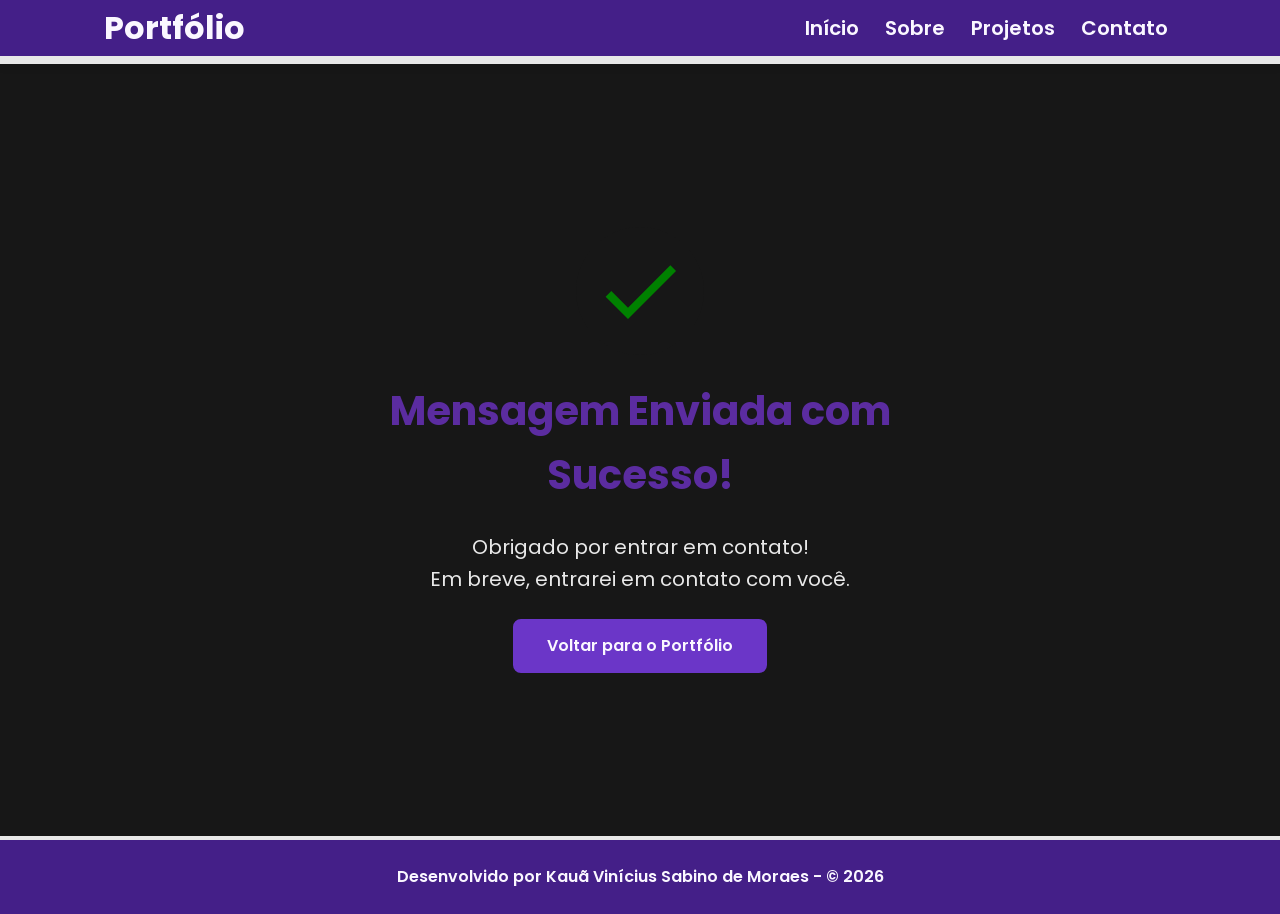
<file: success.html>
<!DOCTYPE html>
<html lang="pt-br">
<head>

    <!-- Fontes do Google -->
    <link rel="preconnect" href="https://fonts.googleapis.com">
    <link rel="preconnect" href="https://fonts.gstatic.com" crossorigin>

    <!-- Fonte Poppins -->
    <link href="https://fonts.googleapis.com/css2?family=Poppins&display=swap" rel="stylesheet">

    <meta charset="UTF-8">
    <meta name="viewport" content="width=device-width, initial-scale=1.0">
    
    <link rel="stylesheet" href="assets/css/style.css">

    <title>Formulário Enviado com Sucesso</title>

    
</head>
<body>
    <header>
        <div class="menu-content">

            <!-- TITULO -->
            <a href="index.html" id="titulo">Portfólio</a>

            <!-- MENU -->
            <nav>
                <ul class="menu-list">
                    <li><a href="index.html#hero">Início</a></li>
                    <li><a href="index.html#about">Sobre</a></li>
                    <li><a href="index.html#projects">Projetos</a></li>
                    <li><a href="index.html#contact">Contato</a></li>
                </ul>
            </nav>

        </div>
    </header>
    <main>
        <section class="success-container">
            <div class="success-content">
                <figure class="success-icon">
                    <img src="assets/img/success.svg" alt="Sucesso" class="float-animation">
                </figure>

                <h1>Mensagem Enviada com Sucesso!</h1>
                <h2>Obrigado por entrar em contato! <br>Em breve, entrarei em contato com você.</h2>

                <a href="index.html" class="botao">Voltar para o Portfólio</a>  
            </div>
        </section>
    </main>
    <footer>
        Desenvolvido por Kauã Vinícius Sabino de Moraes - &copy; 2026   
    </footer> 
        <script src="assets/js/script.js"></script>
</body>
</html>
</file>
<file: assets/css/style.css>
/* Definindo estilos globais padrões */
* {
    margin: 0;
    padding: 0;
    box-sizing: border-box;
    font-family: 'Poppins', sans-serif;
    font-weight: 400;
    text-decoration: none;
    outline: none;
}

/* Variáveis CSS disponíveis globalmente */
:root {
    /* Paleta de Cores - Purple */
    --purple-50: #f4eaff;
    --purple-100: #e9dcfa;
    --purple-200: #cdb3f0;
    --purple-300: #b186e5;
    --purple-400: #9460db;
    --purple-500: #6b36c8;
    --purple-600: #5b2ca0;
    --purple-700: #4c2177;
    --purple-800: #441f88;
    --purple-900: #2a0e4d;
    --purple-950: #1a0730;

    /* Cores Neutras */
    --gray-200: #e8e8e8;
    --gray-400: #505861;
    --black: #171717;
    --white: #FAF7FF;

    /* Cores de Estado */
    --error: #e63946;

    /* Sombras */
    --shadow-sm: 0 0.25rem 0.5rem rgba(0, 0, 0, 0.055);
    --shadow-md: 0 0.25rem 0.75rem rgba(107, 54, 200, 0.3);
    --shadow-lg: 0 0.5rem 1.5rem rgba(255, 255, 255, 0.2);

    /* Espaçamentos */
    --spacing-xs: 0.5rem;
    --spacing-sm: 1rem;
    --spacing-md: 1.5rem;
    --spacing-lg: 2rem;
    --spacing-xl: 3rem;
    --spacing-2xl: 4rem;

    /* Tamanhos de Fonte */
    --text-sm: 0.75rem;
    --text-base: 1rem;
    --text-lg: 1.25rem;
    --text-xl: 1.5rem;
    --text-2xl: 2rem;
    --text-3xl: 2.5rem;

    /* Border Radius */
    --radius-sm: 0.25rem;
    --radius-md: 0.5rem;
    --radius-lg: 1rem;
    --radius-xl: 2rem;
    --radius-full: 50%;

    /* Animação Padrão */
    --transition-default: all 0.3s ease;
}

html {
    scroll-behavior: smooth; /* Habilita rolagem suave para âncoras ou seções da página na navegação */
}


body {
    display: flex; /* contêiner flexível, permitindo organizar seus elementos filhos de forma mais controlada. */
    flex-direction: column; /* elementos filhos organizados em uma coluna, ou seja, um abaixo do outro. */
    min-height: 100vh; /* no mínimo 100% da altura total da janela do navegadorda viewport */
    background-color: var(--black);
    line-height: 1.6; /* espaçamento entre linhas para melhorar a legibilidade do texto */
    color: var(--white);

}

main {
    flex: 1; /* Faz o main ocupar o espaço restante dentro do body */
}


.section-container {
    max-width: 70rem; /* Largura máxima para manter o conteúdo centralizado e legível */
    margin: 0 auto; /* Centraliza horizontalmente */
    padding: var(--spacing-xl) var(--spacing-md); /* Espaçamento interno para evitar que o conteúdo fique colado nas bordas */
    scroll-margin-top: 6rem;
}

.buttons-container {
    display: flex; /* Define o contêiner como um flexbox, permitindo organizar os botões em linha ou coluna. */
    align-items: center;     /* vertical */
    gap: var(--spacing-sm); /* Espaçamento entre os botões */
}

.botao, .button-outline {
    display: inline-block; /* permite definir largura, altura e espaçamentos, mantendo o botão no fluxo inline. */
    padding: 0.75rem 2rem; 
    border: 0.15rem solid transparent; /* Define uma borda sólida transparente para criar um espaço para a borda real quando o botão for hover */
    border-radius: var(--radius-md);
    text-align: center;
    font-weight: 600;
    font-size: var(--text-base);
    cursor: pointer;
    transition: var(--transition-default); /*aplica a animação padrão do projeto, suavizando as mudanças de estado. */

}

.botao {
    background-color: var(--purple-500);
    color: var(--white);
    border-color: var(--purple-500);
}

.botao:hover {
    border-color: var(--purple-800); /* Altera a cor da borda para um tom mais claro de roxo quando o botão é hover */
    background-color: var(--purple-800);
    box-shadow: var(--shadow-md);
    transform: translateY(-0.25rem); /* Move o botão para cima levemente para criar um efeito de elevação */
}

.botao-outline {
    background-color: transparent;
    color: var(--purple-500);
    border-color: var(--purple-500);
}

.botao-outline:hover {
    background-color: var(--purple-500);
    color: var(--white);
    border-color: var(--purple-500);
    box-shadow: var(--shadow-md);
    transform: translateY(-0.25rem); /* Move o botão para cima levemente para criar um efeito de elevação */
}

.botao.botao-sm, .botao-outline.botao-sm {
    padding: 0.25rem var(--spacing-sm);
    font-size: var(--text-sm);
    min-width: 6rem; /* Define uma largura mínima para garantir que o botão tenha um tamanho consistente, mesmo com texto curto. */
    border-width: 0.125rem; /* Borda um pouco mais fina para botões menores, mantendo a proporção visual. */
    border-radius: 0.25rem; /* Borda um pouco mais arredondada para botões menores, mantendo a proporção visual. */
}

/* HEADER */

header {
    position: sticky; /* Permite que o header fique fixo no topo da página quando o usuário rolar para baixo. */
    top: 0; /* Define a posição do header para o topo da página. */
    z-index: 1000; /* Garante que o header fique acima de outros elementos da página. */
    width: 100%; /* Garante que o header ocupe toda a largura da página. */
    height: 4rem; /* Define uma altura fixa para o header, garantindo que ele tenha um tamanho consistente. */
    border-bottom: var(--spacing-xs) solid var(--gray-200); /* Adiciona uma borda inferior para separar visualmente o header do restante do conteúdo. */
    background-color: var(--purple-800);
    box-shadow: var(--shadow-sm);
}

header a {
    color: var(--white);
    font-size: var(--text-lg);
    font-weight: 600;
    transition: color 0.3s ease; /* Transição suave para a mudança de cor ao passar o mouse sobre os links do header. */
}

header a:hover {
    color: var(--purple-100);
    text-decoration: underline; 
}

#titulo {
    font-size: var(--text-2xl);
    font-weight: 700; /* aplica um peso mais forte, reforçando a hierarquia visual */
}

.menu-content {
    display: flex; /* Define o contêiner como um flexbox, permitindo organizar os itens do menu em linha um do lado do outro. */
    justify-content: space-between; /* Distribui os elementos nas extremidades */
    align-items: center; /* Centraliza verticalmente os itens do menu */
    max-width: 70rem; 
    height: 100%;
    margin: 0 auto; /* Centraliza horizontalmente o conteúdo do menu dentro do header. */
    padding: 0 var(--spacing-md); /* Adiciona espaçamento horizontal para evitar que os itens do menu fiquem colados nas bordas do header. */
    
}

.menu-list {
  display: flex;
  gap: 10px;            /* espaço de 10px entre os itens */
  list-style: none;     /* remove as bolinhas */
}

.menu-list a {
    padding: var(--spacing-xs);
}

/* HERO */

.hero-container{
display: flex;
align-items: center;
gap: var(--spacing-2xl);
min-height: calc(100vh - 5rem); /* Ajusta a altura mínima para ocupar toda a altura da viewport, subtraindo a altura do header */
}

.hero-content {
    display: flex;
    flex: 1; /* Permite que o conteúdo do hero ocupe metade do espaço disponível */
    flex-direction: column; /* Organiza os elementos do hero em uma coluna, um abaixo do outro. */
    gap: var(--spacing-md);
}

.hero-content span {
    font-size: var(--text-xl);
    font-weight: 700;
}

.hero-content h1 {
    font-size: var(--text-3xl);
    font-weight: 700;
}

.hero-content p, .about-content p, .redes-sociais p {
    font-size: var(--text-lg);
    color: var(--gray-400);
}

.hero-image {
display: flex;
flex: 1; /* Permite que a imagem do hero ocupe metade do espaço disponível, equilibrando visualmente com o conteúdo do hero. */
justify-content: center; /* Centraliza a imagem horizontalmente dentro do contêiner do hero. */
}

.hero-image img {
    width: 100%; /* Garante que a imagem ocupe toda a largura do contêiner do hero, mantendo a proporção original. */
    max-width: 100%; /* Impede que a imagem ultrapasse seu tamanho original, garantindo que ela não fique distorcida. */
    border: var(--spacing-xs) solid var(--purple-50);
    border-radius: var(--radius-xl)
}

/* animação flutuante com o nome em inglês */
@keyframes float {
    0%, 100% {
        transform: translateY(0); /* A imagem começa e termina na posição original, criando um ciclo contínuo de movimento. */
    }
    
    50% {
        transform: translateY(-1.25rem); /* Move a imagem para cima em 1.25rem no meio da animação, criando um efeito de flutuação suave. */
    }
}

.float-animation {
    animation: float 3s ease-in-out infinite; /* Aplica a animação de flutuação com uma duração de 3 segundos, usando uma curva de aceleração suave e repetindo infinitamente. easy-in-out deixa o movimento mais natural */
}

/* ABOUT */

.about-container {
    display: flex;
    align-items: center;
    gap: var(--spacing-2xl);
    margin: var(--spacing-2xl) auto; /* Centraliza o container do about horizontalmente e adiciona espaçamento vertical. */
    border-radius: var(--radius-lg);
    
}

.about-image {
    flex: 0 0 17.5rem; /* Permite que a imagem do about ocupe metade do espaço disponível, equilibrando visualmente com o conteúdo do about. */
    justify-content: center; /* Centraliza a imagem horizontalmente dentro do contêiner do about. */
}

.about-image img {
    width: 100%; /* Garante que a imagem ocupe toda a largura do contêiner do hero, mantendo a proporção original. */
    box-shadow: var(--shadow-lg);
    border: 0.35rem solid var(--purple-500);
    border-radius: var(--radius-full)
}

.about-content {
    flex: 1; /* Permite que o conteúdo do about ocupe metade do espaço disponível, equilibrando visualmente com a imagem do about. */
    display: flex;
    flex-direction: column; /* Organiza os elementos do about em uma coluna, um abaixo do outro. */
}

.about-content h2, .projects-container h2, .contact-info h2 {
    margin-bottom: var(--spacing-md);
    font-size: var(--text-3xl);
    font-weight: 700;
    color: var(--purple-800);
}

.about-content p {
    text-align: justify; /* Justifica o texto para criar uma aparência mais limpa e organizada, alinhando as bordas esquerda e direita do parágrafo. */
    margin-bottom: var(--spacing-sm);
}

.about-buttons-data {
    display: flex;
    justify-content: space-between;
    align-items: center;
    gap: var(--spacing-sm);
    margin-top: var(--spacing-lg);
}

.about-buttons-data .botao {
    margin-right: auto;
}

.data-container {
    display: flex;
    gap: var(--spacing-lg);
    margin-top: 0;
}

.data-item {
    display: flex;
    flex-direction: column;
    align-items: center;

}

.data-number {
    font-size: var(--text-xl);
    font-weight: 700;
    text-align: center;
    color: var(--purple-500);
}

.data-label {
    font-size: var(--text-sm);
    text-align: center;
    color: var(--gray-400);
}


/* PROJECTS */

.projects-container {
    margin: var(--spacing-2xl) auto; /* Centraliza o container dos projetos horizontalmente e adiciona espaçamento vertical. */
    border-radius: var(--radius-lg);
    scroll-margin-top: 3rem; /*define um espaçamento superior ao navegar até essa seção por âncoras, evitando sobreposição com o menu fixo. */
    text-align: center;
}

.projects-swiper {
    padding: var(--spacing-2xl) var(--spacing-xl) var(--spacing-xl); /* Adiciona espaçamento vertical para separar o swiper do restante do conteúdo. */
    width: 100%;
    position: relative; /* Necessário para posicionar os botões de navegação do swiper corretamente. */
    overflow: hidden; /* Esconde qualquer conteúdo que ultrapasse os limites do swiper, garantindo que os slides sejam exibidos corretamente. */
}   

.project-card {
    display: flex;
    flex-direction: column;
    width: 100%;
    height: 100%;
    border: 0.15rem solid var(--gray-200); 
    background-color: var(--black);
    border-radius: var(--radius-lg);
    box-shadow: var(--shadow-sm);
    overflow: hidden; /* Garante que o conteúdo do cartão não ultrapasse os limites do cartão, mantendo um layout limpo e organizado. */
    transition: var(--transition-default); /* Aplica a animação padrão do projeto, suavizando as mudanças de estado. */
}

.project-card:hover {
    box-shadow: var(--shadow-lg); /* Aumenta a sombra para criar um efeito de elevação mais pronunciado quando o cartão do projeto é hover. */
}

.project-image {
    display: flex;
    align-items: center;
    justify-content: center;
    width: 100%;
    height: 10rem;
    background-color: linear-gradient(135deg, var(--purple-50) 0%, var(--purple-100) 100%); /* Adiciona um gradiente de fundo para a imagem do projeto, criando um visual mais atraente e moderno. */
}

.project-image img {
    width: 75%; /* Garante que a imagem ocupe toda a largura do contêiner do projeto, mantendo a proporção original. */
    height: 75%; /* Garante que a imagem ocupe toda a altura do contêiner do projeto, mantendo a proporção original. */
    max-width: 7rem;
    max-height: 7rem;
    object-fit: contain; /* Garante que a imagem seja redimensionada para caber dentro do contêiner do projeto sem distorção, mantendo suas proporções originais. */
    transition: transform 0.3s ease; /* Adiciona uma transição suave para a transformação da imagem, criando um efeito de zoom mais fluido. */
}

.project-content {
    display: flex;
    flex-direction: column;
    flex: 1; /* Permite que o conteúdo do projeto ocupe o espaço restante dentro do cartão do projeto, equilibrando visualmente com a imagem do projeto. */    
    padding: var(--spacing-md);
}

.project-content h3 {
    font-size: var(--text-lg);
    font-weight: 700;
    margin-bottom: 0.75rem;
    text-align: center;
}

.project-content p {
    font-size: 0.95;
    color: var(--gray-400);
    flex: 1; /* Permite que a descrição do projeto ocupe o espaço restante dentro do conteúdo do projeto, equilibrando visualmente com o título do projeto. */
    margin-bottom: var(--spacing-sm);
    text-align: left;
}

.project-tags {
    display: flex;
    gap: var(--spacing-xs);
    flex-wrap: wrap; /* Permite que as tags sejam quebradas em várias linhas, se necessário, para evitar que o layout fique desorganizado. */

}

.tag {
    padding: 0.375rem 0.75rem;
    border-radius: var(--radius-sm);
    font-size: var(--text-sm);
    font-weight: 600;
    background-color: var(--black);
    color: var(--purple-100);
}

.project-buttons {
    display: flex;
    justify-content: center; /* Centraliza os botões horizontalmente dentro do cartão do projeto. */
    align-items: center; /* Centraliza os botões verticalmente dentro do cartão do projeto. */
    gap: 0.75rem; /* Espaçamento entre os botões para evitar que fiquem colados um no outro. */
    margin-top: var(--spacing-sm); /* Adiciona um espaçamento superior para separar os botões do restante do conteúdo do projeto. */
}

.swiper-wrapper {
    align-items: stretch; /* Garante que os slides do swiper se estiquem para ocupar toda a altura disponível, mantendo um layout consistente e equilibrado. */
}

.swiper-slide {
    display: flex;
    height: auto;
}

/* Botões do swiper */

.swiper-button-next, 
.swiper-button-prev {
    width: 3rem;
    height: 3rem;
}

.swiper-button-next:after,
.swiper-button-prev:after {
    font-size: var(--text-lg);
    color: var(--purple-500);
}

.swiper-button-next:hover:after,
.swiper-button-prev:hover:after {
    color: var(--purple-800);
}

/* Indicadores de paginação */
.swiper-pagination-bullet {
    width: 0.75rem;
    height: 0.75rem;
    background-color: var(--gray-200);
    opacity: 1; /* Define a opacidade para 1 para garantir que os bullets sejam totalmente visíveis. */
}

.swiper-pagination-bullet-active {
    background-color: var(--purple-500);
    width: var(--spacing-lg);
    border-radius: var(--radius-sm);
}

/* CONTACT */
.contact-containter {
    display: grid; /* Define o contêiner como um grid, permitindo organizar os elementos em linhas e colunas. */
    grid-template-columns: 1fr 1fr; /* Define duas colunas de largura igual, permitindo que o conteúdo do contato e a imagem do contato sejam exibidos lado a lado. */
    gap: var(--spacing-2xl)
}

.redes-sociais h2{
    margin-bottom: var(--spacing-md); 
}

.redes-sociais p {
    margin-bottom: var(--spacing-lg);
}

.social-container {
    display: flex;
    justify-content: center; /* Centraliza os ícones das redes sociais horizontalmente dentro do contêiner. */
    gap: var(--spacing-lg);
}

.social-icon {
    height: 5rem;
    width: 5rem;
    padding: 0.75rem;
    border-radius: var(--radius-md);
    transition: var(--transition-default);
    background-color: var(--white);
}

.social-icon img {
    width: 100%;
    filter: brightness(0) saturate(100%); /* Aplica um filtro para transformar a imagem em um ícone monocromático, garantindo que os ícones das redes sociais tenham uma aparência consistente e se destaquem contra o fundo. */
    transition: filter 0.3s ease; /* Adiciona uma transição suave para a mudança de filtro, criando um efeito de destaque mais fluido ao passar o mouse sobre os ícones das redes sociais. */
}

.instagram:hover {
    filter: invert(40%) sepia(97%) brightness(79%) contrast(91%) hue-rotate(243deg) saturate(1352%); /* Altera o filtro para criar um efeito de destaque mais pronunciado quando o ícone da rede social é hover, tornando-o mais brilhante e contrastante. */
}

.linkedin:hover {
    filter: invert(40%) sepia(97%) brightness(79%) contrast(591%) hue-rotate(243deg) saturate(1352%);
}

.github:hover {
    filter: invert(70%) sepia(77%) brightness(79%) contrast(191%) hue-rotate(143deg) saturate(852%);
}

form {
    display: flex;
    flex-direction: column;
    gap: 0.75rem;
}

form label {
    font-size: var(--text-sm);
    color: var(--gray-400);
    font-weight: 600;
}

form input, form textarea {
    padding: 0.75rem;
    border: 0.25rem solid var(--gray-200);
    border-radius: var(--radius-md);
    background-color: var(--white);
    color: var(--black);
    font-family: inherit; /* Garante que os campos de entrada usem a mesma fonte definida para o corpo do documento, mantendo a consistência visual. */
    font-size: var(--text-base);
    width: 100%;
    transition: border-color 0.3s ease; /* Adiciona uma transição suave para a mudança de cor da borda, criando um efeito de destaque mais fluido ao focar nos campos de entrada. */
}

form input:focus, form textarea:focus {
    border-color: var(--purple-600); /* Altera a cor da borda para um tom mais claro de roxo quando o campo de entrada é focado, destacando-o visualmente. */
    box-shadow: var(--shadow-md); /* Adiciona uma sombra para criar um efeito de elevação, destacando ainda mais o campo de entrada quando ele é focado. */
    outline: none; /* Remove a borda de foco padrão do navegador para criar um visual mais limpo e personalizado. */
}

footer {
    padding: 1.5rem;
    text-align: center;
    font-weight: 600;
    color: var(--white);
    background-color: var(--purple-800);
    border-top: 0.25rem solid var(--gray-200);
}

.success-container {
    display: flex;
    flex-direction: column;
    align-items: center;
    justify-content: center;
    gap: var(--spacing-lg);
    width: 100%;
    min-height: calc(100vh - 8rem);
    padding: var(--spacing-xl) var(--spacing-md)
}

.success-content {
    display: flex;
    flex-direction: column;
    align-items: center;
    text-align: center;
    gap: var(--spacing-md);
    max-width: 37.5rem;

}


.success-content h1 {
    font-size: var(--text-3xl);
    font-weight: 700;
    color: var(--purple-600);
}

.success-content h2 {
    font-size: var(--text-lg);
    color: var(--gray-200);
}

.success-content figure {
    width: 8rem;
    height: 8rem;
    background-color: var(--black);
    border-radius: var(--radius-full);
    display: flex;
    align-items: center;
    justify-content: center;
}

.success-content figure img {
    width: 6rem;
    height: 6rem;
    filter: invert(70%) sepia(67%) brightness(49%) contrast(141%) hue-rotate(073deg) saturate(552%);
}

@media screen and (max-width: 1024px) {

    /* TRANSFORMANDO A SECAO COM FOTOS EM UMA COLUNA */

    /* COLOCANDO IMAGENS OCUPANDO O ESPAÇO DISPONÍVEL */

    /* Layout */
    .section-container {
        padding: var(--spacing-lg) var(--spacing-md);
    }

    /* Tipografia */
    .section-container h1 {
        font-size: var(--text-3xl);
    }

    .section-container h2 {
        font-size: var(--text-2xl);
    }

    .section-container p  {
        font-size: var(--text-base);
    }

    .section-container span {
        font-size: var(--text-lg);
    }

    .success-content h1 {
        font-size: var(--text-3xl);
    }

    .success-content h2 {
        font-size: var(--text-lg); 
    }

    /* Header */
    #titulo {
        font-size: var(--text-xl); 
    }

    /* Header - Oculta menu em telas pequenas */
    @media (max-width: 768px) {
        .menu-list {
            display: none;
        }
    }

    /* HERO */

    .hero-container {
        gap: var(--spacing-lg);
        flex-direction: column-reverse; /* Organiza os elementos do hero em uma coluna, mas inverte a ordem para que a imagem fique abaixo do conteúdo, criando um layout mais fluido e adaptável em telas menores. */
        min-height: 60vh; /* Ajusta a altura mínima para ocupar 60% da altura da viewport, permitindo que o conteúdo do hero se ajuste melhor em telas menores. */
        text-align: center; /* Centraliza o texto dentro do hero para melhorar a legibilidade em telas menores. */
    }

    .hero-content,
    .hero-image {
        width: 90%; /* Garante que o conteúdo do hero e a imagem do hero ocupem 90% da largura disponível em telas menores, criando um layout mais fluido e adaptável. */
    }

    .hero-image img {
        object-fit: cover; /* Garante que a imagem do hero seja redimensionada para cobrir todo o contêiner do hero, mantendo suas proporções originais e evitando distorção. */
     }


     .buttons-container {
        justify-content: center; /* Centraliza os botões horizontalmente dentro do contêiner de botões, criando um layout mais equilibrado e adaptável em telas menores. */
        width: 100%; /* Garante que o contêiner de botões ocupe toda a largura disponível em telas menores, criando um layout mais fluido e adaptável. */
    }

    .hero-container .botao,
    .hero-container .button-outline {
        padding: 0.75rem 1.5rem; /* Reduz o preenchimento horizontal dos botões para criar um layout mais compacto e adaptável em telas menores. */
        font-size: 0.95rem; /* Reduz o tamanho da fonte dos botões para criar um layout mais equilibrado e adaptável em telas menores. */   
        white-space: nowrap; /* Impede que o texto dos botões quebre em várias linhas, mantendo os botões compactos e legíveis em telas menores. */
    }

    /* ABOUT */

     .about-container {
        gap: var(--spacing-md);
        flex-direction: column; /* Organiza os elementos do about em uma coluna, um abaixo do outro, criando um layout mais fluido e adaptável em telas menores. */
        text-align: center; /* Centraliza o texto dentro do about para melhorar a legibilidade em telas menores. */
        margin: var(--spacing-lg);
        padding: var(--spacing-lg);
        align-items: center; /* Centraliza os elementos do about verticalmente dentro do contêiner do about, criando um layout mais equilibrado e adaptável em telas menores. */
    }

    .about-image {
        justify-content: center; /* Centraliza a imagem do about horizontalmente dentro do contêiner do about, criando um layout mais equilibrado e adaptável em telas menores. */
        display: flex;
        flex: 0 0 auto; /* Permite que a imagem do about ocupe apenas o espaço necessário para seu conteúdo, evitando que ela se estique para ocupar toda a largura disponível em telas menores. */
        width: 100%; /* Garante que a imagem do about ocupe toda a largura disponível em telas menores, criando um layout mais fluido e adaptável. */
    }

    .about-image img {
        width: 100%; /* Garante que a imagem do about ocupe toda a largura disponível em telas menores, mantendo a proporção original. */
        max-width: 16rem; /* Define uma largura máxima para a imagem do about, garantindo que ela não fique muito grande em telas menores. */
    }
    
    .about-content {
        width: 100%; /* Garante que o conteúdo do about ocupe toda a largura disponível em telas menores, criando um layout mais fluido e adaptável. */
    }

    .about-buttons-data {
        flex-direction: column; /* Organiza os botões e os dados em uma coluna, um abaixo do outro, criando um layout mais fluido e adaptável em telas menores. */
        gap: var(--spacing-md); /* Aumenta o espaçamento entre os botões e os dados para criar um layout mais equilibrado e adaptável em telas menores. */
        align-items: stretch; /* Faz com que os botões e os dados ocupem toda a largura disponível dentro do contêiner, criando um layout mais fluido e adaptável em telas menores. */
    }

    .about-buttons-data .botao {
        margin-right: 0; /* Remove a margem direita do botão para criar um layout mais equilibrado e adaptável em telas menores. */
    }

    .data-container {
        justify-content: center;
        width: 100%; /* Garante que o contêiner de dados ocupe toda a largura disponível em telas menores, criando um layout mais fluido e adaptável. */
    }

    /* PROJECTS */
    .projects-container {
        margin: var(--spacing-lg) auto 0; /* Centraliza o container dos projetos horizontalmente e adiciona espaçamento vertical. */
    }

    .projects-swiper {
        margin: 0;
        padding: var(--spacing-sm) var(--spacing-lg); /* Adiciona espaçamento vertical para separar o swiper do restante do conteúdo. */
    }

     .project-card {
        width: 100%; /* Garante que o cartão do projeto ocupe toda a largura disponível dentro do swiper, criando um layout mais fluido e adaptável em telas menores. */
        height: 30rem; /* Define uma altura fixa para o cartão do projeto, garantindo que ele tenha um tamanho consistente em telas menores. */
        min-height: 30rem;
        max-height: 30rem;
        max-width: 100%;
    }

    .project-content {
        display: flex;
        flex-direction: column;
        justify-content: center;
        height: 100%;
    }

    .project-tags {
        align-items: flex-start; /* Alinha as tags à esquerda dentro do cartão do projeto, criando um layout mais organizado e adaptável em telas menores. */
        min-height: 2rem; /* Define uma altura mínima para a seção de tags, garantindo que ela tenha um tamanho consistente mesmo quando houver poucas tags, criando um layout mais equilibrado e adaptável em telas menores. */
    }

    .swiper-wrapper {
        align-items: stretch; /* Garante que os slides do swiper se estiquem para ocupar toda a altura disponível, mantendo um layout consistente e equilibrado. */
    }

    .swiper-slide {
        display: flex;
        justify-content: center;
        align-items: stretch;
        height: auto;
    }

     /* CONTACT */

     .contact-containter {
        grid-template-columns: 1fr; /* Define uma única coluna para o layout do contato, organizando os elementos em uma coluna, um abaixo do outro, criando um layout mais fluido e adaptável em telas menores. */
        gap: var(--spacing-lg); /* Aumenta o espaçamento entre os elementos do contato para criar um layout mais equilibrado e adaptável em telas menores. */
        width: 90%; /* Garante que o contêiner do contato ocupe 90% da largura disponível em telas menores, criando um layout mais fluido e adaptável. */
        margin: 0 auto; /* Centraliza o contêiner do contato horizontalmente em telas menores. */
    }

    
    /* SUCCESS PAGE */
    .success-container {
        padding: var(--spacing-xl) var(--spacing-md); /* Adiciona espaçamento vertical para separar o conteúdo da página de sucesso do restante do conteúdo, criando um layout mais equilibrado e adaptável em telas menores. */
        min-height: calc(100vh - 10rem);
    }

     .success-content {
        max-width: 35rem; /* Garante que o conteúdo da página de sucesso ocupe toda a largura disponível em telas menores, criando um layout mais fluido e adaptável. */
        gap: var(--spacing-lg); /* Aumenta o espaçamento entre os elementos do conteúdo da página de sucesso para criar um layout mais equilibrado e adaptável em telas menores. */
    }

    .success-icon {
        width: 7rem; /* Define uma largura fixa para o ícone de sucesso, garantindo que ele tenha um tamanho consistente em telas menores. */
        height: 7rem; /* Define uma altura fixa para o ícone de sucesso, garantindo que ele tenha um tamanho consistente em telas menores. */
    }

    .success-icon img {
        width: 5rem; /* Garante que a imagem do ícone de sucesso ocupe toda a largura disponível dentro do contêiner do ícone de sucesso, criando um layout mais fluido e adaptável em telas menores. */
        height: 5rem; /* Garante que a imagem do ícone de sucesso ocupe toda a altura disponível dentro do contêiner do ícone de sucesso, criando um layout mais fluido e adaptável em telas menores. */
    }

@media screen and (max-width: 480px) {

    /* Layout */
    .section-container {
        padding: var(--spacing-md) var(--spacing-sm);
    }

    /* Tipografia Mobile */
    .section-container h1 {
        font-size: var(--text-xl);
    }

    .section-container h2 {
        font-size: var(--text-xl);
    }

    .section-container p {
        font-size: var(--text-base);
    }

    .section-container span {
        font-size: var(--text-lg);
    }

    .success-content h1 {
        font-size: var(--text-xl);
    }

    .success-content h2 {
        font-size: var(--text-base);
    }

    /* Header */
    #titulo {
        font-size: var(--text-xl);
    }

    .menu-list {
        display: none;
    }

    /* Hero */
    .hero-container {
        gap: var(--spacing-sm);
    }

    .hero-content {
        gap: var(--spacing-xs);
        width: 100%;
    }

    .buttons-container {
    flex-direction: column; 
    gap: 0.75rem; 
    width: 100%;

    }

    .buttons-container .botao,
    .buttons-container .botao-outline {
        width: 100%;
    }

    .hero-container .botao,
    .hero-container .botao-outline {
        padding: 0.75rem 1rem;
        font-size: var(--text-base);
        white-space: nowrap;
    }

    .hero-image {
        width: 100%;
    }

    .hero-image img {
        max-width: 20rem;
    }

    /* About */
    .about-container {
        margin: var(--spacing-lg) 0.5rem;
        padding: var(--spacing-md);
    }

    .about-image img {
        max-width: 14rem;
    }

    .about-buttons-data .botao,
    .about-buttons-data .botao-outline {
        width: 100%;
        padding: 0.75rem var(--spacing-lg);
        font-size: var(--text-base);
        text-align: center;
    }

    .data-number {
        font-size: var(--text-lg);
    }

    .data-label {
        font-size: var(--text-sm);
    }

    /* Projects */
    .projects-container {
        margin: var(--spacing-lg) auto 0;
    }

    .projects-swiper {
        position: relative;
        margin: 0;
        padding: var(--spacing-sm) 0 2rem 0;
        overflow: visible;
    }

    .project-card {
        width: 100%;
        max-width: 20rem;
        margin: 0 auto;
    }

    .project-image {
        height: 10rem;
    }

    .project-content {
        padding: var(--spacing-md);
    }

    .project-content h3 {
        font-size: var(--text-lg);
    }

    .project-content p {
        font-size: var(--text-base);
    }

    /* Contact */
    .contact-container {
        width: 100%;
    }

    .contact-info p {
        margin-bottom: var(--spacing-md);
    }

    .social-container {
        flex-wrap: wrap;
        gap: var(--spacing-lg);
        margin-bottom: var(--spacing-xs);
    }

    .social-icon {
        width: 4rem;
        height: 4rem;
    }

    /* Formulário */
    form {
        gap: var(--spacing-sm);
    }

    form label {
        font-size: var(--text-base);
    }

    form input,
    form textarea {
        padding: 0.75rem;
        font-size: var(--text-base);
    }

    form button {
        padding: 0.75rem var(--spacing-md);
        font-size: var(--text-base);
    }

    /* Footer */
    footer {
        padding: var(--spacing-md) var(--spacing-sm);
        font-size: var(--text-sm);
    }
    
    /* Success Page */
    .success-container {
        padding: var(--spacing-lg) var(--spacing-sm);
        min-height: calc(100vh - 8rem);
    }

    .success-content {
        gap: var(--spacing-md);
        max-width: 100%;
        padding: 0 var(--spacing-sm);
    }

    .success-icon {
        width: 5rem;
        height: 5rem;
    }

    .success-icon img {
        width: 4rem;
        height: 4rem;
    }

    .success-content .botao {
        width: 100%;
        max-width: 20rem;
        padding: 0.75rem var(--spacing-lg);
    }

}

    
}
</file>
